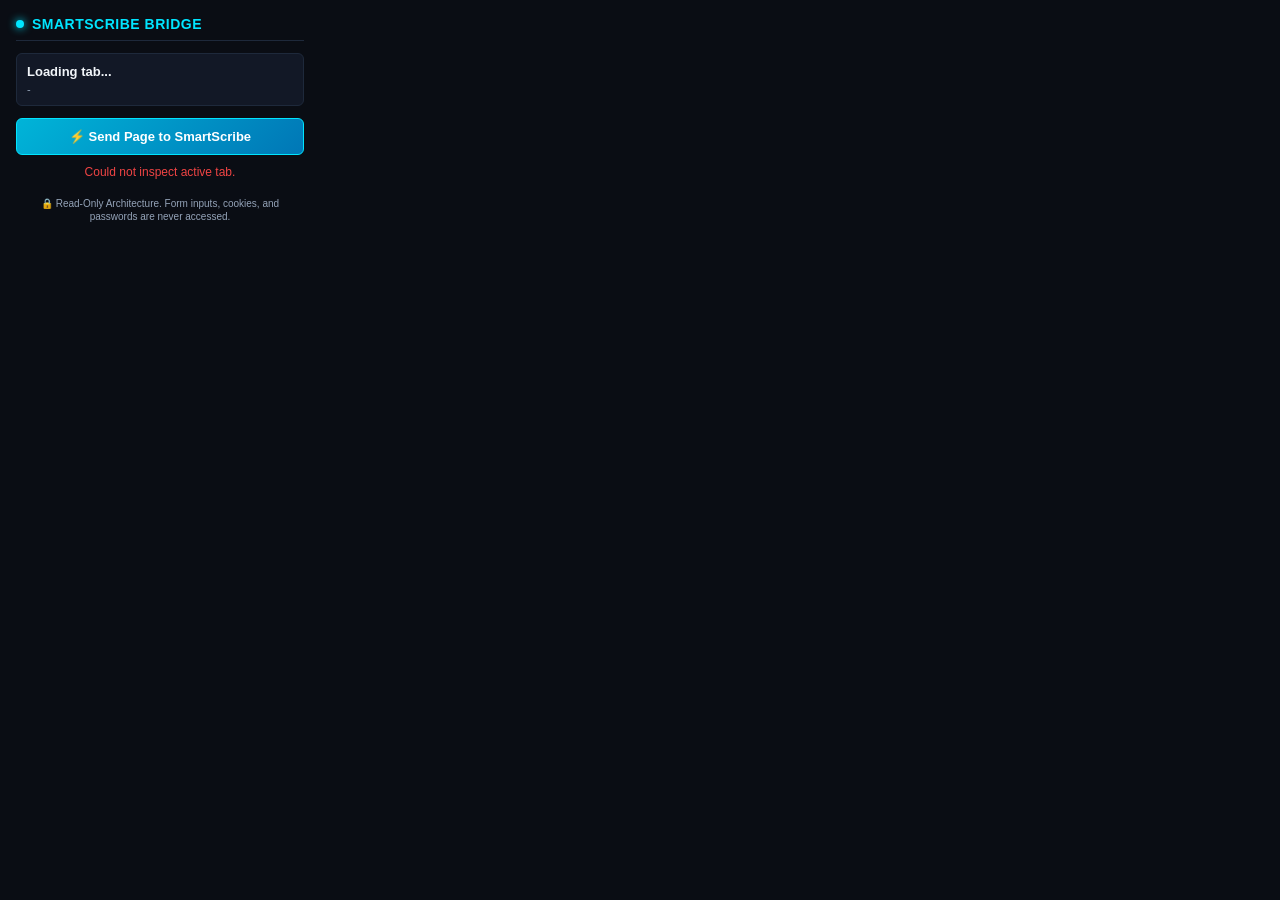
<file: extension/popup.html>
<!DOCTYPE html>
<html lang="en">
<head>
  <meta charset="UTF-8">
  <meta name="viewport" content="width=device-width, initial-scale=1.0">
  <title>SmartScribe Bridge</title>
  <style>
    :root {
      --bg-primary: #0a0d14;
      --bg-card: #121826;
      --border: #1e293b;
      --accent-cyan: #00e5ff;
      --text-main: #f1f5f9;
      --text-muted: #94a3b8;
      --success: #10b981;
      --danger: #ef4444;
    }
    body {
      width: 320px;
      margin: 0;
      padding: 16px;
      font-family: -apple-system, BlinkMacSystemFont, "Segoe UI", Roboto, sans-serif;
      background: var(--bg-primary);
      color: var(--text-main);
      box-sizing: border-box;
    }
    .header {
      display: flex;
      align-items: center;
      gap: 8px;
      margin-bottom: 12px;
      border-bottom: 1px solid var(--border);
      padding-bottom: 8px;
    }
    .badge {
      width: 8px;
      height: 8px;
      border-radius: 50%;
      background: var(--accent-cyan);
      box-shadow: 0 0 8px var(--accent-cyan);
    }
    .title {
      font-size: 14px;
      font-weight: 700;
      letter-spacing: 0.5px;
      text-transform: uppercase;
      color: var(--accent-cyan);
    }
    .page-info {
      background: var(--bg-card);
      border: 1px solid var(--border);
      border-radius: 6px;
      padding: 10px;
      margin-bottom: 12px;
    }
    .page-title {
      font-size: 13px;
      font-weight: 600;
      white-space: nowrap;
      overflow: hidden;
      text-overflow: ellipsis;
      margin-bottom: 4px;
    }
    .page-url {
      font-size: 11px;
      color: var(--text-muted);
      white-space: nowrap;
      overflow: hidden;
      text-overflow: ellipsis;
    }
    .btn {
      width: 100%;
      padding: 10px;
      background: linear-gradient(135deg, #00b4d8, #0077b6);
      border: 1px solid var(--accent-cyan);
      border-radius: 6px;
      color: #fff;
      font-size: 13px;
      font-weight: 600;
      cursor: pointer;
      display: flex;
      align-items: center;
      justify-content: center;
      gap: 6px;
      transition: opacity 0.2s;
    }
    .btn:hover {
      opacity: 0.9;
    }
    .btn:disabled {
      opacity: 0.5;
      cursor: not-allowed;
    }
    .status {
      margin-top: 10px;
      font-size: 12px;
      text-align: center;
      min-height: 20px;
    }
    .status.success { color: var(--success); }
    .status.error { color: var(--danger); }
    .status.info { color: var(--text-muted); }
    .footer-note {
      margin-top: 12px;
      font-size: 10px;
      color: var(--text-muted);
      text-align: center;
      line-height: 1.3;
    }
  </style>
</head>
<body>
  <div class="header">
    <div class="badge"></div>
    <div class="title">SmartScribe Bridge</div>
  </div>

  <div class="page-info">
    <div id="pageTitle" class="page-title">Loading tab...</div>
    <div id="pageUrl" class="page-url">-</div>
  </div>

  <button id="sendBtn" class="btn">
    <span>⚡ Send Page to SmartScribe</span>
  </button>

  <div id="status" class="status info">Ready to capture rendered page.</div>

  <div class="footer-note">
    🔒 Read-Only Architecture. Form inputs, cookies, and passwords are never accessed.
  </div>

  <script src="popup.js"></script>
</body>
</html>
</file>
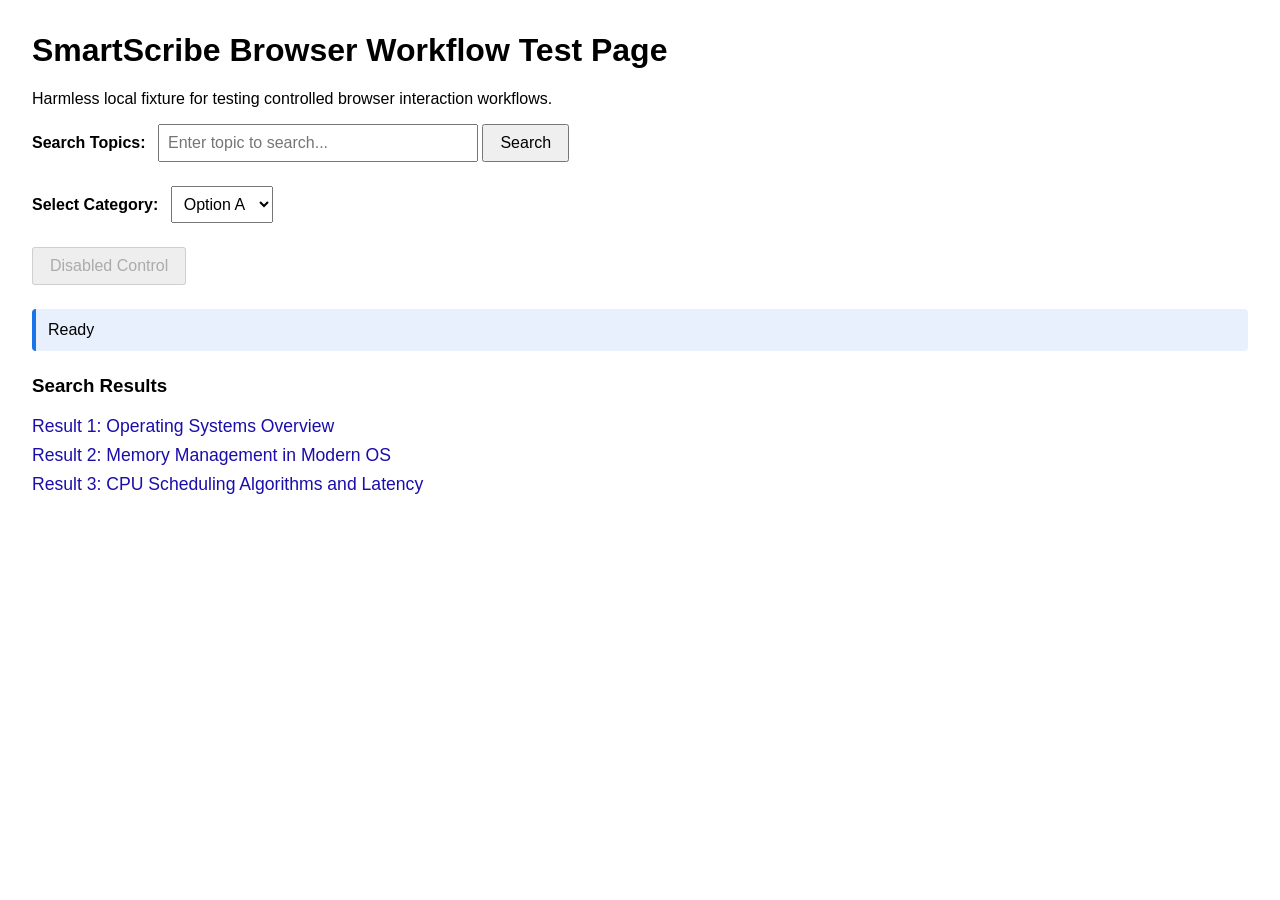
<file: frontend/static/test_browser_workflow.html>
<!DOCTYPE html>
<html lang="en">
<head>
  <meta charset="UTF-8">
  <title>SmartScribe Browser Workflow Test Page</title>
  <style>
    body { font-family: -apple-system, BlinkMacSystemFont, "Segoe UI", Roboto, sans-serif; margin: 2rem; }
    .control-group { margin-bottom: 1.5rem; }
    label { font-weight: bold; margin-right: 0.5rem; }
    input[type="text"] { padding: 0.5rem; font-size: 1rem; width: 300px; }
    button { padding: 0.5rem 1rem; font-size: 1rem; cursor: pointer; }
    select { padding: 0.5rem; font-size: 1rem; }
    #status-message { margin-top: 1rem; padding: 0.75rem; background: #e8f0fe; border-left: 4px solid #1a73e8; border-radius: 4px; font-weight: 500; }
    #results { margin-top: 1.5rem; }
    ul { list-style: none; padding-left: 0; }
    li { margin-bottom: 0.5rem; }
    a.safe-result { color: #1a0dab; text-decoration: none; font-size: 1.1rem; }
    a.safe-result:hover { text-decoration: underline; }
  </style>
</head>
<body>
  <h1>SmartScribe Browser Workflow Test Page</h1>
  <p>Harmless local fixture for testing controlled browser interaction workflows.</p>

  <div class="control-group">
    <label for="search-input">Search Topics:</label>
    <input type="text" id="search-input" name="search_query" role="searchbox" placeholder="Enter topic to search..." />
    <button id="search-btn" type="submit" role="button">Search</button>
  </div>

  <div class="control-group">
    <label for="topic-select">Select Category:</label>
    <select id="topic-select" role="combobox">
      <option value="option_a">Option A</option>
      <option value="option_b">Option B</option>
      <option value="option_c">Option C</option>
    </select>
  </div>

  <div class="control-group">
    <button id="disabled-btn" disabled role="button">Disabled Control</button>
  </div>

  <div id="status-message" role="status">Ready</div>

  <div id="results">
    <h3>Search Results</h3>
    <ul id="results-list">
      <li><a href="#result1" class="safe-result" id="result-link-1">Result 1: Operating Systems Overview</a></li>
      <li><a href="#result2" class="safe-result" id="result-link-2">Result 2: Memory Management in Modern OS</a></li>
      <li><a href="#result3" class="safe-result" id="result-link-3">Result 3: CPU Scheduling Algorithms and Latency</a></li>
    </ul>
  </div>

  <script>
    document.getElementById('search-btn').addEventListener('click', function() {
      const q = document.getElementById('search-input').value;
      document.getElementById('status-message').textContent = 'Search executed: ' + q;
    });

    document.getElementById('topic-select').addEventListener('change', function() {
      document.getElementById('status-message').textContent = 'Category selected: ' + this.value;
    });
  </script>
</body>
</html>
</file>
